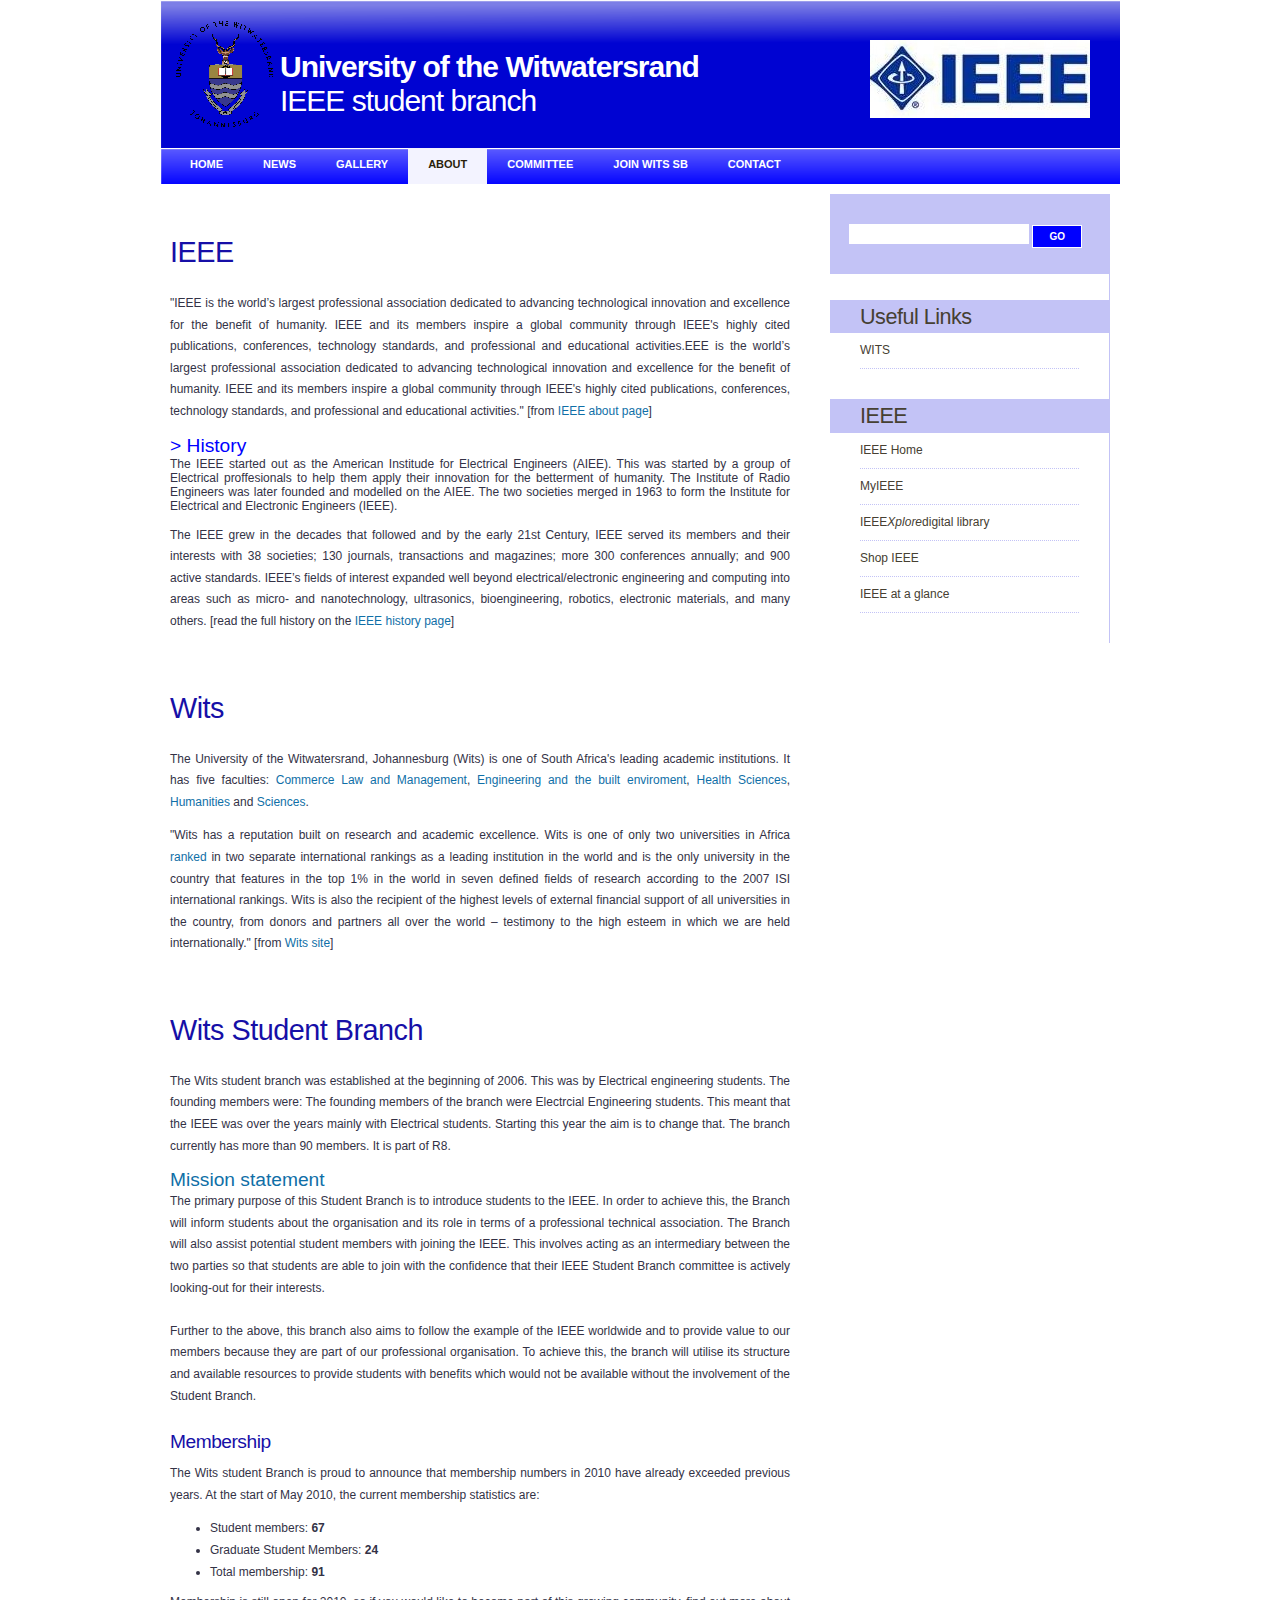
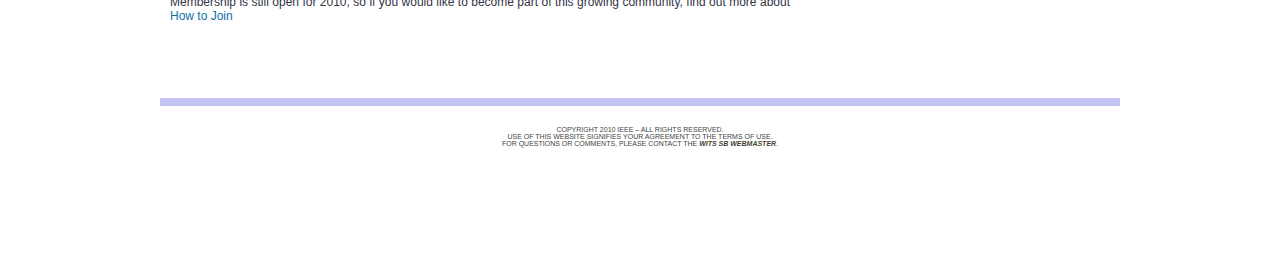
<file: about.html>
<!DOCTYPE html PUBLIC "-//W3C//DTD XHTML 1.0 Strict//EN" "http://www.w3.org/TR/xhtml1/DTD/xhtml1-strict.dtd">
<html xmlns="http://www.w3.org/1999/xhtml">

<head>
<meta name="keywords" content="" />
<meta name="description" content="" />
<meta http-equiv="content-type" content="text/html; charset=utf-8" /><title>IEEE Wits:about</title>

<link href="style.css" rel="stylesheet" type="text/css" media="screen" />
</head>

<body>
<div id="wrapper">
	<div id="header">
		<div id="logo">
			<h1><a href="#"><b>University of the Witwatersrand</b><br/>
			 IEEE student branch</a></h1>
		</div>
	  	<div id="ieee_logo"></div>
	</div>
	<!-- end #header -->
	
	<div id="menu">
		<ul>
			<li><a href="index.html">Home</a></li>
			<li><a href="http://ieeewits.blogspot.com">News</a></li>
			<li><a href="gallery.html">Gallery</a></li>
			<li class="current_page_item"><a href="about.html">About</a></li>
			<li><a href="committee.html">Committee</a></li>
			<li><a href="join.html">Join Wits SB</a></li>
			<li><a href="contact.html">Contact</a></li>
		</ul>
	</div>
	<!-- end #menu -->
	
	<div id="page">
	<div id="page-bgtop">
	<div id="page-bgbtm">
		<div id="content">
			
		 <div class="post">
				<h2 class="title"><a href="#">IEEE</a></h2>
				<div style="clear: both;">&nbsp;</div>
				<div class="entry">
					<p>
					"IEEE is the world’s largest professional association dedicated to advancing technological 
					innovation and excellence for the benefit of humanity. IEEE and its members inspire a global 
					community through IEEE's highly cited publications, conferences, technology standards, and 
					professional and educational activities.EEE is the world’s largest professional association 
					dedicated to advancing technological innovation and excellence for the benefit of humanity. 
					IEEE and its members inspire a global community through IEEE's highly cited publications, 
					conferences, technology standards, and professional and educational activities." 
					[from <a href="http://www.ieee.org/about/index.html">IEEE about page</a>]
					</p>
					<p>
					<h3> > History </h3>
					The IEEE started out as the American Institude for Electrical Engineers (AIEE). This was started 
					by a group of Electrical proffesionals to help them apply their innovation for the betterment of 
					humanity. The Institute of Radio Engineers was later founded and modelled on the AIEE. The two 
					societies merged in 1963 to form the Institute for Electrical and Electronic Engineers (IEEE). 
					</p>
					<p>
					The IEEE grew in the decades that followed and by the early 21st Century, IEEE served its members 
					and their interests with 38 societies; 130 journals, transactions and magazines; more 300 
					conferences annually; and 900 active standards. IEEE’s fields of interest expanded well beyond 
					electrical/electronic engineering and computing into areas such as micro- and nanotechnology, 
					ultrasonics, bioengineering, robotics, electronic materials, and many others. 
					[read the full history on the <a href="http://www.ieee.org/about/ieee_history.html">IEEE history page</a>] 
				</div>
			</div>	
			
			<div class="post">
				<h2 class="title"><a href="#">Wits</a></h2>
				<div style="clear: both;">&nbsp;</div>
				<div class="entry">
					<p>
					The University of the Witwatersrand, Johannesburg (Wits) is one of South Africa's leading academic 
					institutions. It has five faculties: 
					<a href="http://www.wits.ac.za/CLM/">Commerce Law and Management</a>, 
					<a href="http://web.wits.ac.za/Academic/EBE/EBEhome.htm">Engineering and the built enviroment</a>, 
					<a href="http://www.health.wits.ac.za/">Health Sciences</a>, 
					<a href="http://www.wits.ac.za/humanities">Humanities</a> and 
					<a href="http://www.science.wits.ac.za/">Sciences</a>. 
					</p>
					<p>
					"Wits has a reputation built on research and academic excellence. Wits is one of only two 
					universities in Africa <a href="http://www.topuniversities.com/university/685/university-of-the-witwatersrand">ranked</a> 
					in two separate international rankings as a leading institution 
					in the world and is the only university in the country that features in the top 1% in the world 
					in seven defined fields of research according to the 2007 ISI international rankings. Wits is 
					also the recipient of the highest levels of external financial support of all universities in 
					the country, from donors and partners all over the world – testimony to the high esteem in 
					which we are held internationally."
					[from  <a href="http://web.wits.ac.za/AboutWits/WitsToday/WitsFacts.htm">Wits site</a>]
					</p>
				</div>
			</div>

			<div class="post">
				<h2 class="title"><a href="#">Wits Student Branch</a></h2>
				<div style="clear: both;">&nbsp;</div>
				<div class="entry">
					<p>
					The Wits student branch was established at the beginning of 2006. This was by Electrical engineering
					students. The founding members were:
					
					The founding members of the branch were Electrcial Engineering students. This meant that the IEEE 
					was over the years
					mainly with Electrical students. Starting this year the aim is to change that.
					The branch currently has more than 90 members.
					It is part of R8.
					</p>
			  
					<h3><a href="#">Mission statement</a></h3>
				  <p>
					The primary purpose of this Student Branch is to introduce students to the IEEE. 
					In order to achieve this, the Branch will inform students about the organisation 
					and its role in terms of a professional technical association. The Branch will 
					also assist potential student members with joining the IEEE. This involves 
					acting as an intermediary between the two parties so that students are able to 
					join with the confidence that their IEEE Student Branch committee is actively 
					looking-out for their interests.
					</br>
					</br>
					Further to the above, this branch also aims to follow the example of the IEEE 
					worldwide and to provide value to our members because they are part of our 
					professional organisation. To achieve this, the branch will utilise its 
					structure and available resources to provide students with benefits which 
					would not be available without the involvement of the Student Branch.   
					</p>
				<h3 class="title"><a href="#">Membership</a></h3>
				<p>
					The Wits student Branch is proud to announce that membership 
					numbers in 2010 have already exceeded previous years. At the 
					start of May 2010, the current membership statistics are:
			<ul>
				<li><span class="moduleText">Student members: <b>67</b></span></li>
						<li><span class="moduleText">Graduate Student Members: <b>24</b></span></li>
						<li><span class="moduleText">Total membership: <b>91</b></span></li>
					</ul>
				
			Membership is still open for 2010, so if you would like to become part 
			of this growing community, find out more about <a href="join.html">How 
			to Join</a> 
					</p>
				</div>			
			</div> <!-- end Wits SB -->
						
		  <div style="clear: both;">&nbsp;</div>
		</div>
		<!-- end #content -->
		
		<div id="sidebar">
			<iframe	
				src="sidebar.html" 
				width="280px"
				height="500px"
				frameborder=0
				scrolling="no"> 
			</iframe>
		</div>
		<!-- end #sidebar -->
	
		<div style="clear: both;">&nbsp;</div>
	</div>
	</div>
	</div>
	<!-- end #page -->
</div>

<div id="footer">
		 <iframe	
				src="footer.html" 
				width="960px"
				height="149px"
				frameborder=0
				scrolling="no"> 
			</iframe>
</div>
<!-- end #footer -->

</body></html>
</file>
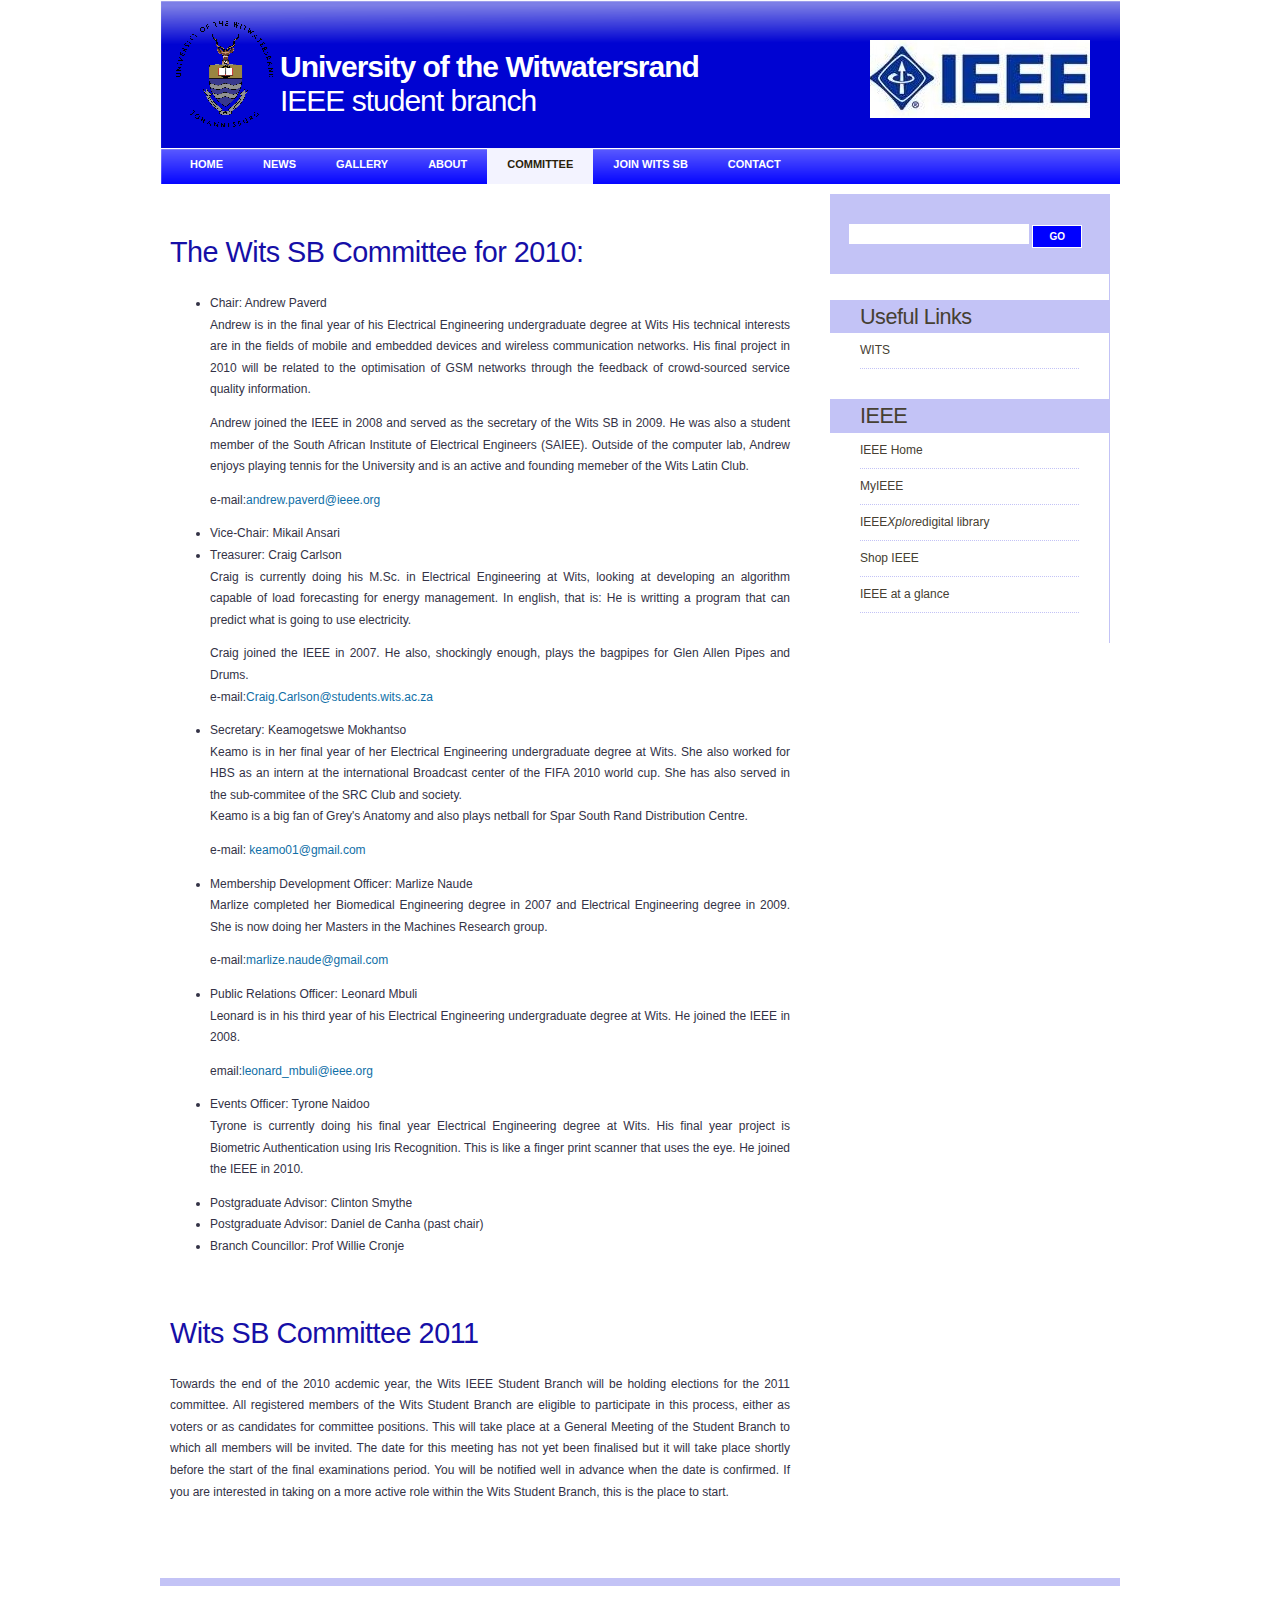
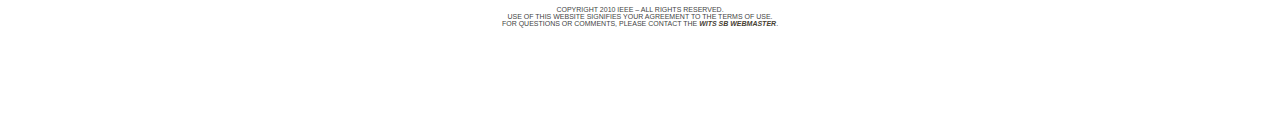
<file: committee.html>
<!DOCTYPE html PUBLIC "-//W3C//DTD XHTML 1.0 Strict//EN" "http://www.w3.org/TR/xhtml1/DTD/xhtml1-strict.dtd">
<html xmlns="http://www.w3.org/1999/xhtml">
<!--
Design by Free CSS Templates
http://www.freecsstemplates.org
Released for free under a Creative Commons Attribution 2.5 License
-->

<head>
	<meta name="keywords" content="" />
	<meta name="description" content="" />
	<meta http-equiv="content-type" content="text/html; charset=utf-8" />
	<title>IEEE Wits:committee</title>
	<link href="style.css" rel="stylesheet" type="text/css" media="screen" />
</head>

<body>
<div id="wrapper">

	<div id="header">
		<div id="logo">
			<h1><a href="#"><b>University of the Witwatersrand</b><br/>
			 IEEE student branch</a></h1>
		</div>
	  	<div id="ieee_logo"></div>
	</div>
	<!-- end #header -->
	
	<div id="menu">
		<ul>
			<li><a href="index.html">Home</a></li>
			<li><a href="http://ieeewits.blogspot.com">News</a></li>
			<li><a href="gallery.html">Gallery</a></li>
			<li><a href="about.html">About</a></li>
			<li class="current_page_item"><a href="committee.html">Committee</a></li>
			<li><a href="join.html">Join Wits SB</a></li>
			<li><a href="contact.html">Contact</a></li>
		</ul>
	</div>
	<!-- end #menu -->
	
	<div id="page">
		<div id="content">	
		
		<div class="post">
			<h2 class="title"><a href="#">The Wits SB Committee for 2010:</a></h2>
			<div style="clear: both;">&nbsp;</div>
			<div class="entry">
				<ul>
					<li>Chair: Andrew Paverd</li>
					<p>
					Andrew is in the final year of his Electrical Engineering undergraduate degree at Wits
					His technical interests are in the fields of mobile and embedded devices and wireless
					communication networks. His final project in 2010 will be related to the optimisation of
					GSM networks through the feedback of crowd-sourced service quality information. 
					</p>
					<p>
					Andrew joined the IEEE in 2008 and served as the secretary of the Wits SB in 2009. 
					He was also a student member of the South African Institute of Electrical Engineers 
					(SAIEE). Outside of the computer lab, Andrew enjoys playing tennis for the University 
					and is an active and founding memeber of the Wits Latin Club.
					</p>
					<p>e-mail:<a href="mailto:andrew.paverd@ieee.org">andrew.paverd@ieee.org</a></p>					
					
					<li>Vice-Chair: Mikail Ansari</li>
					
					<li>Treasurer: Craig Carlson</li>
					<p>
					Craig is currently doing his M.Sc. in Electrical Engineering at Wits, looking at 
					developing an algorithm capable of load forecasting for energy management. In english, 
					that is: He is writting	a program that can predict what is going to use electricity. 
					</p>
					Craig joined the IEEE in 2007. He also, shockingly enough, plays the bagpipes for 
					Glen Allen Pipes and Drums.
					<p>e-mail:<a href="mailto:Craig.Carlson@students.wits.ac.za">Craig.Carlson@students.wits.ac.za</a></p>

					<li>Secretary: Keamogetswe Mokhantso</li>
					<p>
					Keamo is in her final year of her Electrical Engineering undergraduate degree at Wits. She
					also worked for HBS as an intern at the international Broadcast center of the FIFA 2010 
					world cup. She has also served in the sub-commitee of the SRC Club and society. </br>
					Keamo is a big fan of Grey's Anatomy and also plays netball for Spar South Rand Distribution
					Centre.
					</p>
					<p>e-mail: <a href="mailto:keamo01@gmail.com">keamo01@gmail.com</a></p>					
					
					<li>Membership Development Officer: Marlize Naude</li>
					<p>
					Marlize completed her Biomedical Engineering degree in 2007 and Electrical Engineering degree
					in 2009. She is now doing her Masters in the Machines Research group. 
					</p>
					<p>e-mail:<a href="mailto:marlize.naude@gmail.com">marlize.naude@gmail.com</a></p>
										
					<li>Public Relations Officer: Leonard Mbuli</li>
					<p>Leonard is in his third year of his Electrical Engineering undergraduate degree at Wits. He 
					joined the IEEE in 2008. 
					<p>email:<a href="mailto:leonard_mbuli@ieee.org">leonard_mbuli@ieee.org</a></p>
					
					<li>Events Officer: Tyrone Naidoo</li>
					<p>
					Tyrone is currently doing his final year Electrical Engineering degree at Wits. His final year project is
					Biometric Authentication using Iris Recognition. This is like a finger print scanner that uses the eye. 					
					He joined the IEEE in 2010.
					</p>					

					<li>Postgraduate Advisor: Clinton Smythe</li>		
					 
					<li>Postgraduate Advisor: Daniel de Canha (past chair)</li>
					
					<li>Branch Councillor: Prof Willie Cronje</li>					
				</ul>									
			</div>
		</div>	
			
		<div class="post">
			<h2 class="title"><a href="#">Wits SB Committee 2011</a></h2>
			<div style="clear: both;">&nbsp;</div>
			<div class="entry">
				<p>
				Towards the end of the 2010 acdemic year, the Wits IEEE Student Branch will be holding 
				elections for the 2011 committee. All registered members of the Wits Student Branch are 
				eligible to participate in this process, either as voters or as candidates for committee 
				positions. This will take place at a General Meeting of the Student Branch to which all 
				members will be invited. The date for this meeting has not yet been finalised but it will 
				take place shortly before the start of the final examinations period. You will be notified 
				well in advance when the date is confirmed. If you are interested in taking on a more 
				active role within the Wits Student Branch, this is the place to start. 
				</p>																		
			</div>
		</div>
		
	  	<div style="clear: both;">&nbsp;</div>
	</div>
	<!-- end #content -->
		
		<div id="sidebar">
			<iframe	
				src="sidebar.html" 
				width="280px"
				height="500px"
				frameborder=0
				scrolling="no"> 
			</iframe>
		</div>
		<!-- end #sidebar -->

		<div style="clear: both;">&nbsp;</div>
	</div>
	</div>
	</div><!-- end #page -->
</div>

<div id="footer">
		 <iframe	
				src="footer.html" 
				width="960px"
				height="149px"
				frameborder=0
				scrolling="no"> 
			</iframe>
</div>
<!-- end #footer -->

</body>
</html>
</file>
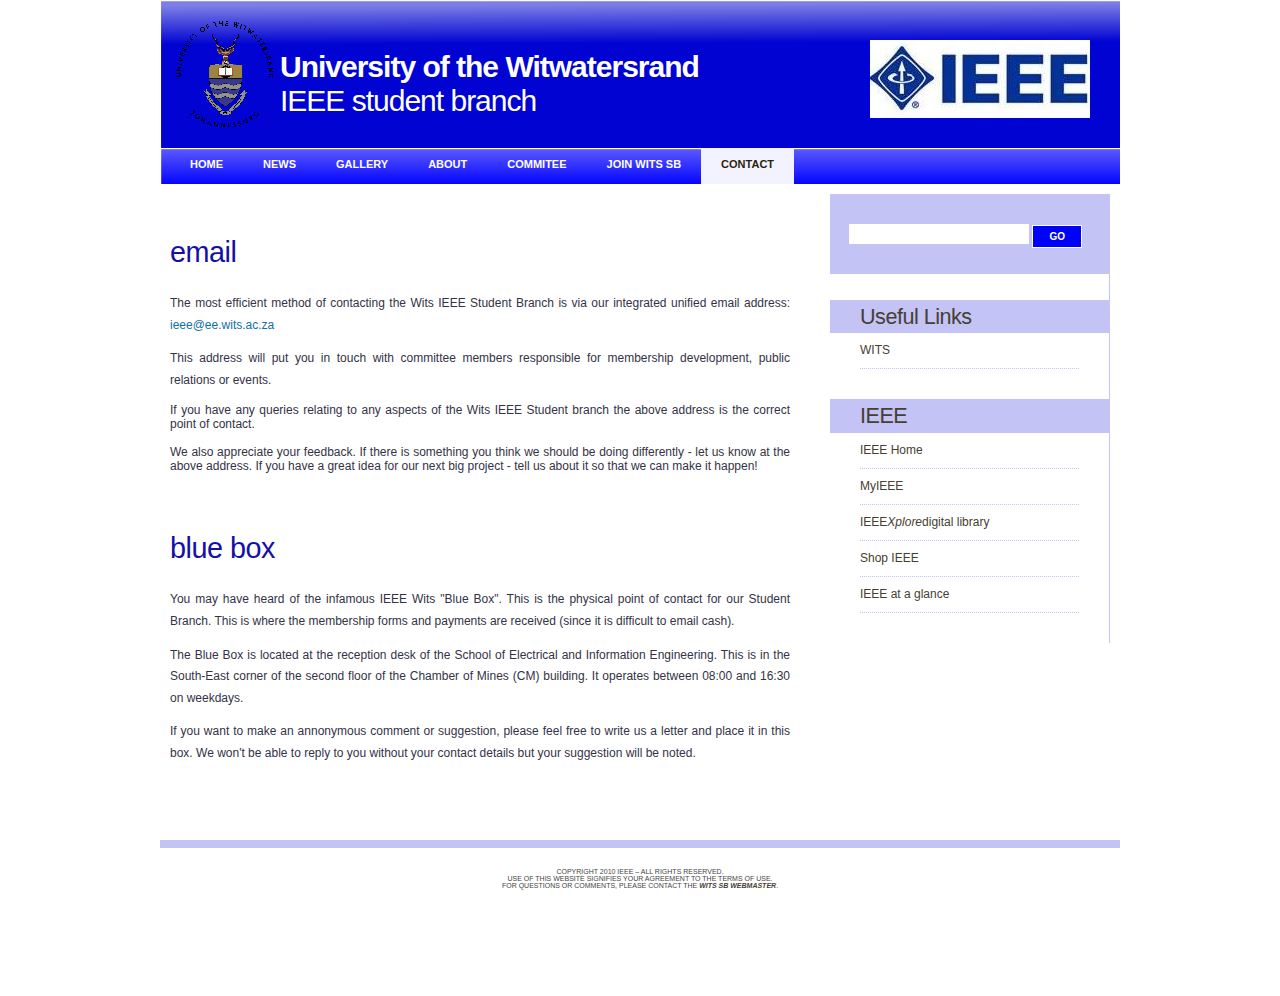
<file: contact.html>
<!DOCTYPE html PUBLIC "-//W3C//DTD XHTML 1.0 Strict//EN" "http://www.w3.org/TR/xhtml1/DTD/xhtml1-strict.dtd">
<html xmlns="http://www.w3.org/1999/xhtml">
<!--
Design by Free CSS Templates
http://www.freecsstemplates.org
Released for free under a Creative Commons Attribution 2.5 License
-->

<head>
<meta name="keywords" content="" />
<meta name="description" content="" />
<meta http-equiv="content-type" content="text/html; charset=utf-8" /><title>IEEE Wits:contact</title>

<link href="style.css" rel="stylesheet" type="text/css" media="screen" />
</head>

<body>
<div id="wrapper">
	<div id="header">
		<div id="logo">
			<h1><a href="#"><b>University of the Witwatersrand</b><br/>
			 IEEE student branch</a></h1>
		</div>
	  	<div id="ieee_logo"></div>
	</div>
	<!-- end #header -->
	
	<div id="menu">
		<ul>
			<li><a href="index.html">Home</a></li>
			<li><a href="http://ieeewits.blogspot.com">News</a></li>
			<li><a href="gallery.html">Gallery</a></li>
			<li><a href="about.html">About</a></li>
			<li><a href="committee.html">Commitee</a></li>
			<li><a href="join.html">Join Wits SB</a></li>
			<li class="current_page_item"><a href="contact.html">Contact</a></li>
		</ul>
	</div>
	<!-- end #menu -->
	
	<div id="page">
	<div id="page-bgtop">
	<div id="page-bgbtm">
		<div id="content">
			
		 <div class="post">
				<h2 class="title"><a href="#">email</a></h2>
				<div style="clear: both;">&nbsp;</div>
				<div class="entry">
				  <p>
					The most efficient method of contacting the Wits IEEE Student Branch is 
					via our integrated unified email address: 
					<a href="mailto:ieee@ee.wits.ac.za">ieee@ee.wits.ac.za</a>
				  </p>
                  <p>This address will put you in touch with committee members responsible for
                    membership development, public relations or events.
                  </p>
                    
                    If you have any queries relating to any aspects of the Wits IEEE Student branch
                    the above address is the correct point of contact.
                    </br>
                    </br>
                    We also appreciate your feedback. If there is something you think we should
                    be doing differently - let us know at the above address. If you have a great idea
                    for our next big project - tell us about it so that we can make it happen!
    			  </p>
				</div>
			</div>	

		 <div class="post">
				<h2 class="title"><a href="#">blue box</a></h2>
				<div style="clear: both;">&nbsp;</div>
				<div class="entry">
				  <p>
					You may have heard of the infamous IEEE Wits "Blue Box". This is the physical 
					point of contact for our Student Branch. This is where the membership forms 
					and payments are received (since it is difficult to email cash).</p>

					<p>The Blue Box is located at the reception desk of the School of Electrical and 
					Information Engineering. This is in the South-East corner of the second floor 
					of the Chamber of Mines (CM) building. It operates between 08:00 and 16:30 on 
					weekdays.</p>

					<p>If you want to make an annonymous comment or suggestion, please feel free to 
					write us a letter and place it in this box. We won't be able to reply to you without 
					your contact details but your suggestion will be noted. 			  
				    </p>
				</div>
			</div>	
					
		  <div style="clear: both;">&nbsp;</div>
		</div>
		<!-- end #content -->
		
			<div id="sidebar">
			<iframe	
				src="sidebar.html" 
				width="280px"
				height="500px"
				frameborder=0
				scrolling="no"> 
			</iframe>
		</div>
		<!-- end #sidebar -->

		<div style="clear: both;">&nbsp;</div>
	</div>
	</div>
	</div>
	<!-- end #page -->

<div id="footer">
		 <iframe	
				src="footer.html" 
				width="960px"
				height="149px"
				frameborder=0
				scrolling="no"> 
			</iframe>
</div>
<!-- end #footer -->

</body></html>
</file>
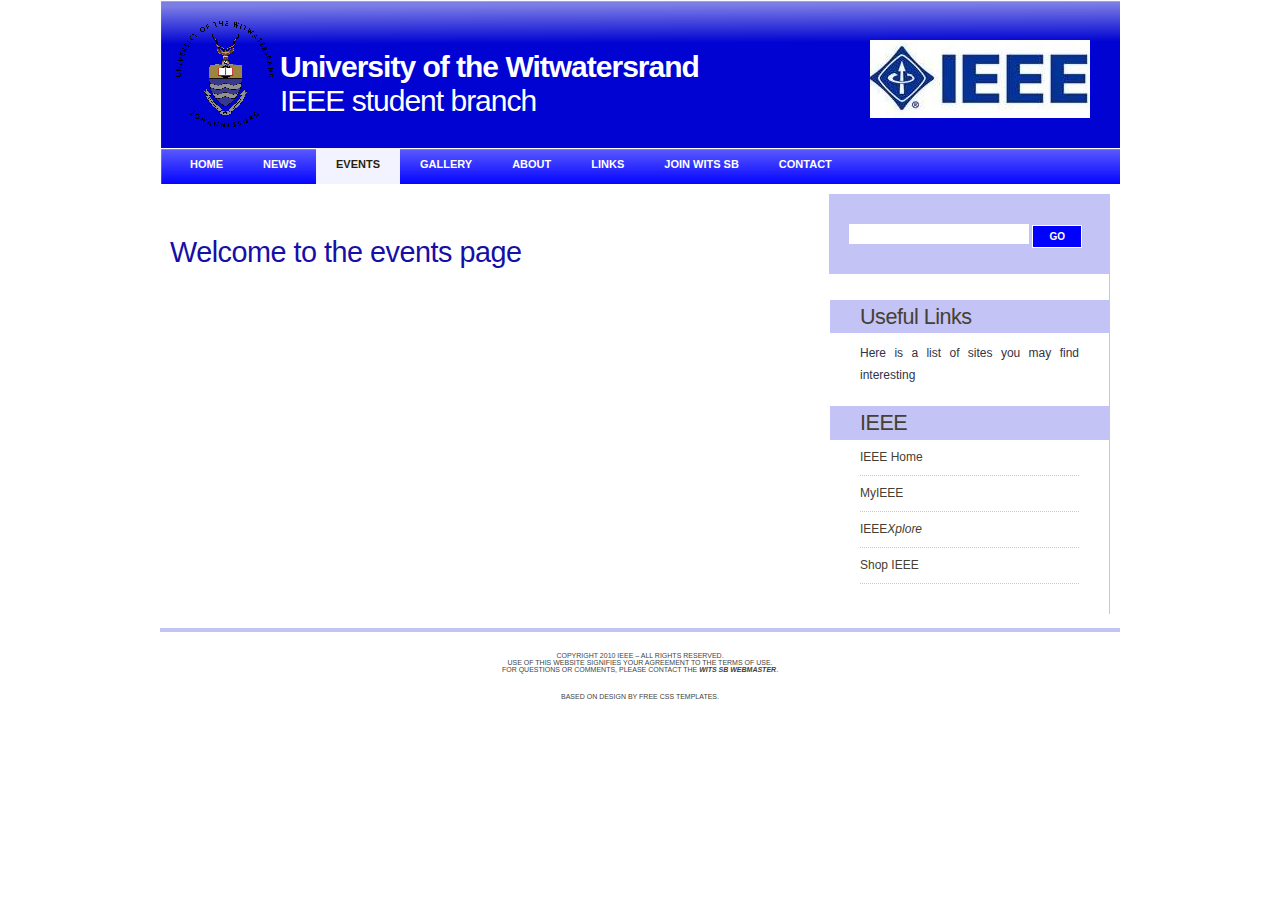
<file: events.html>
<!DOCTYPE html PUBLIC "-//W3C//DTD XHTML 1.0 Strict//EN" "http://www.w3.org/TR/xhtml1/DTD/xhtml1-strict.dtd">
<html xmlns="http://www.w3.org/1999/xhtml">
<!--
Design by Free CSS Templates
http://www.freecsstemplates.org
Released for free under a Creative Commons Attribution 2.5 License
-->

<head>
<meta name="keywords" content="" />
<meta name="description" content="" />
<meta http-equiv="content-type" content="text/html; charset=utf-8" /><title>IEEE Wits:news and events</title>

<link href="style.css" rel="stylesheet" type="text/css" media="screen" />
</head>

<body>
<div id="wrapper">
	<div id="header">
		<div id="logo">
			<h1><a href="#"><b>University of the Witwatersrand</b><br/>
			 IEEE student branch</a></h1>
		</div>
	  	<div id="ieee_logo"></div>
	</div>
	<!-- end #header -->
	
	<div id="menu">
		<ul>
			<li><a href="index.html">Home</a></li>
			<li><a href="news.html">News</a></li>
			<li class="current_page_item"><a href="events.html">Events</a></li>
			<li><a href="gallery.html">Gallery</a></li>
			<li><a href="about.html">About</a></li>
			<li><a href="links.html">Links</a></li>
			<li><a href="join.html">Join Wits SB</a></li>
			<li><a href="contact.html">Contact</a></li>
		</ul>
	</div>
	<!-- end #menu -->
	
	<div id="page">
	<div id="page-bgtop">
	<div id="page-bgbtm">
		<div id="content">
			
		 <div class="post">
				<h2 class="title"><a href="#">Welcome to the events page</a></h2>
				<div style="clear: both;">&nbsp;</div>
				<div class="entry">
					<p>
                 
                   </p>
				</div>
			</div>
				
		  <div style="clear: both;">&nbsp;</div>
		</div>
		<!-- end #content -->
		
		<div id="sidebar">
			<ul>
				<li>
					<div id="search">
					  <form method="get" action="#">
						<div>	
						    <!-- needs work I don't think it will work -->	
	                    	<input name="s" id="search-text" value="" type="text" />
   	                        <input id="search-submit" value="GO" type="submit" />						
						</div>
					  </form>
					</div>
					<div style="clear: both;">&nbsp;</div>
				</li>
				<li>
					<h2>Useful Links</h2>
					<p> Here is a list of sites you may find interesting</p>
				</li>
				<li>
					<h2>IEEE</h2>
					<ul>
						<li><a href="#">IEEE Home</a></li>	
						<li><a href="#">MyIEEE</a></li>					
						<li><a href="#">IEEE<i>Xplore</i></a></li>
						<li><a href="#">Shop IEEE</a></li>					
					</ul>
				</li>
			</ul>
		</div>
		<!-- end #sidebar -->
		<div style="clear: both;">&nbsp;</div>
	</div>
	</div>
	</div>
	<!-- end #page -->
</div>
	<div id="footer">
	<p>
		Copyright 2010 IEEE &#8211; All Rights Reserved.<br>
		Use of this website signifies your agreement to the Terms of Use.<br>
    	For questions or comments, please contact the 
    	<a href="mailto:ieee@ee.wits.ac.za"><b><i>Wits SB Webmaster</i></b></a>.
    </p>
		<p>Based on design by <a href="http://www.freecsstemplates.org/">Free CSS Templates</a>.</p>
	</div>
	<!-- end #footer -->
</body></html>
</file>
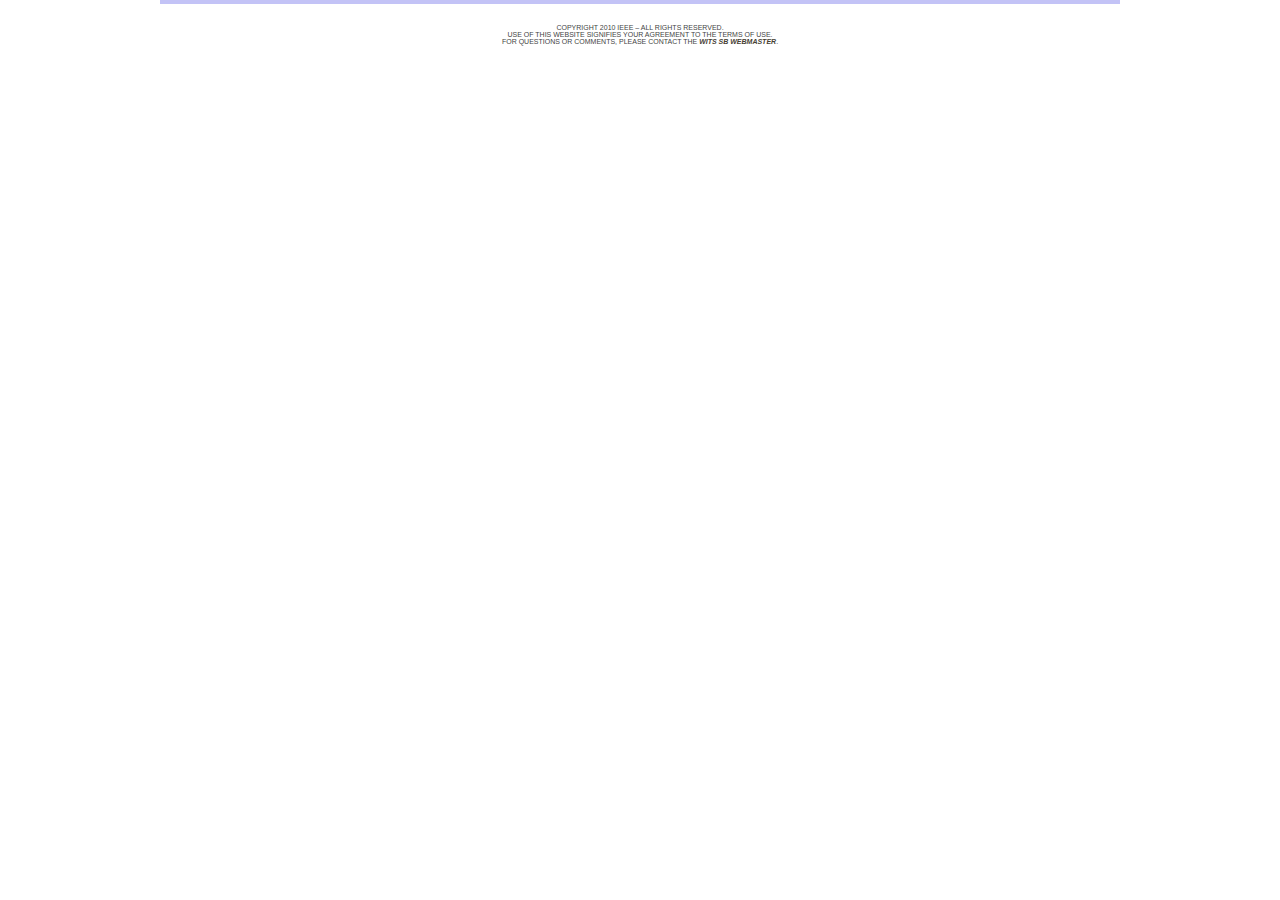
<file: footer.html>
<!DOCTYPE html PUBLIC "-//W3C//DTD XHTML 1.0 Strict//EN" "http://www.w3.org/TR/xhtml1/DTD/xhtml1-strict.dtd">
<html xmlns="http://www.w3.org/1999/xhtml">


<head>
	<meta name="keywords" content="" />
	<meta name="description" content="" />
	<meta http-equiv="content-type" content="text/html; charset=utf-8" />
	<title>IEEE Wits:Home</title>
	<script language="JavaScript" src="http://ewh.ieee.org/templates/custom.js" type="text/javascript"></script>
	<script language="JavaScript" src="http://ewh.ieee.org/templates/ieeestyles.js" type="text/javascript"></script>
	<link href="style.css" rel="stylesheet" type="text/css" media="screen" />
</head>

<body>

<div id="footer">
	<p>
		Copyright 2010 IEEE &#8211; All Rights Reserved.<br>
		Use of this website signifies your agreement to the Terms of Use.<br>
		For questions or comments, please contact the 
	<a href="mailto:ieee@ee.wits.ac.za"><b><i>Wits SB Webmaster</i></b></a>.
	</p>
</div>
<!-- end #footer -->

</body>
</html>
</file>
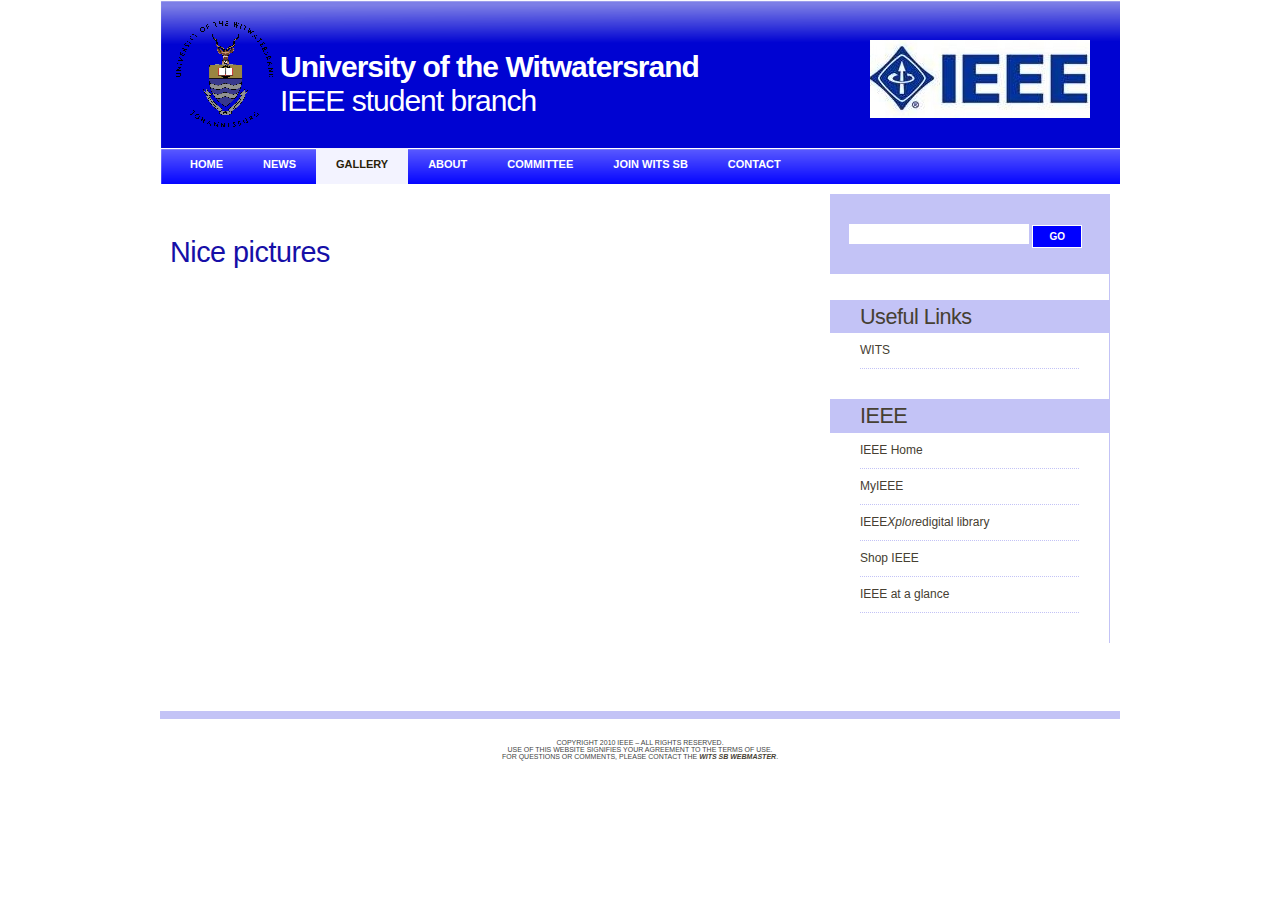
<file: gallery.html>
<!DOCTYPE html PUBLIC "-//W3C//DTD XHTML 1.0 Strict//EN" "http://www.w3.org/TR/xhtml1/DTD/xhtml1-strict.dtd">
<html xmlns="http://www.w3.org/1999/xhtml">
<!--
Design by Free CSS Templates
http://www.freecsstemplates.org
Released for free under a Creative Commons Attribution 2.5 License
-->

<head>
<meta name="keywords" content="" />
<meta name="description" content="" />
<meta http-equiv="content-type" content="text/html; charset=utf-8" /><title>IEEE Wits:gallery</title>

<link href="style.css" rel="stylesheet" type="text/css" media="screen" />
</head>

<body>
<div id="wrapper">
	<div id="header">
		<div id="logo">
			<h1><a href="#"><b>University of the Witwatersrand</b><br/>
			 IEEE student branch</a></h1>
		</div>
	  	<div id="ieee_logo"></div>
	</div>
	<!-- end #header -->
	
	<div id="menu">
		<ul>
			<li><a href="index.html">Home</a></li>	
			<li><a href="http://ieeewits.blogspot.com">News</a></li>
			<li class="current_page_item"><a href="gallery.html">Gallery</a></li>
			<li><a href="about.html">About</a></li>
			<li><a href="committee.html">Committee</a></li>
			<li><a href="join.html">Join Wits SB</a></li>
			<li><a href="contact.html">Contact</a></li>
		</ul>
	</div>
	<!-- end #menu -->
	
	<div id="page">
	<div id="page-bgtop">
	<div id="page-bgbtm">
		<div id="content">
			
		 <div class="post">
				<h2 class="title"><a href="#">Nice pictures</a></h2>
				<div style="clear: both;">&nbsp;</div>
				<div class="entry">
					<p>
                   </p>
				</div>
			</div>
				
		  <div style="clear: both;">&nbsp;</div>
		</div>
		<!-- end #content -->
		
		<div id="sidebar">
			<iframe	
				src="sidebar.html" 
				width="280px"
				height="500px"
				frameborder=0
				scrolling="no"> 
			</iframe>
		</div>
		<!-- end #sidebar -->

		<div style="clear: both;">&nbsp;</div>
	</div>
	</div>
	</div>
	<!-- end #page -->
</div>

<div id="footer">
		 <iframe	
				src="footer.html" 
				width="960px"
				height="149px"
				frameborder=0
				scrolling="no"> 
			</iframe>
</div>
<!-- end #footer -->

</body></html>
</file>
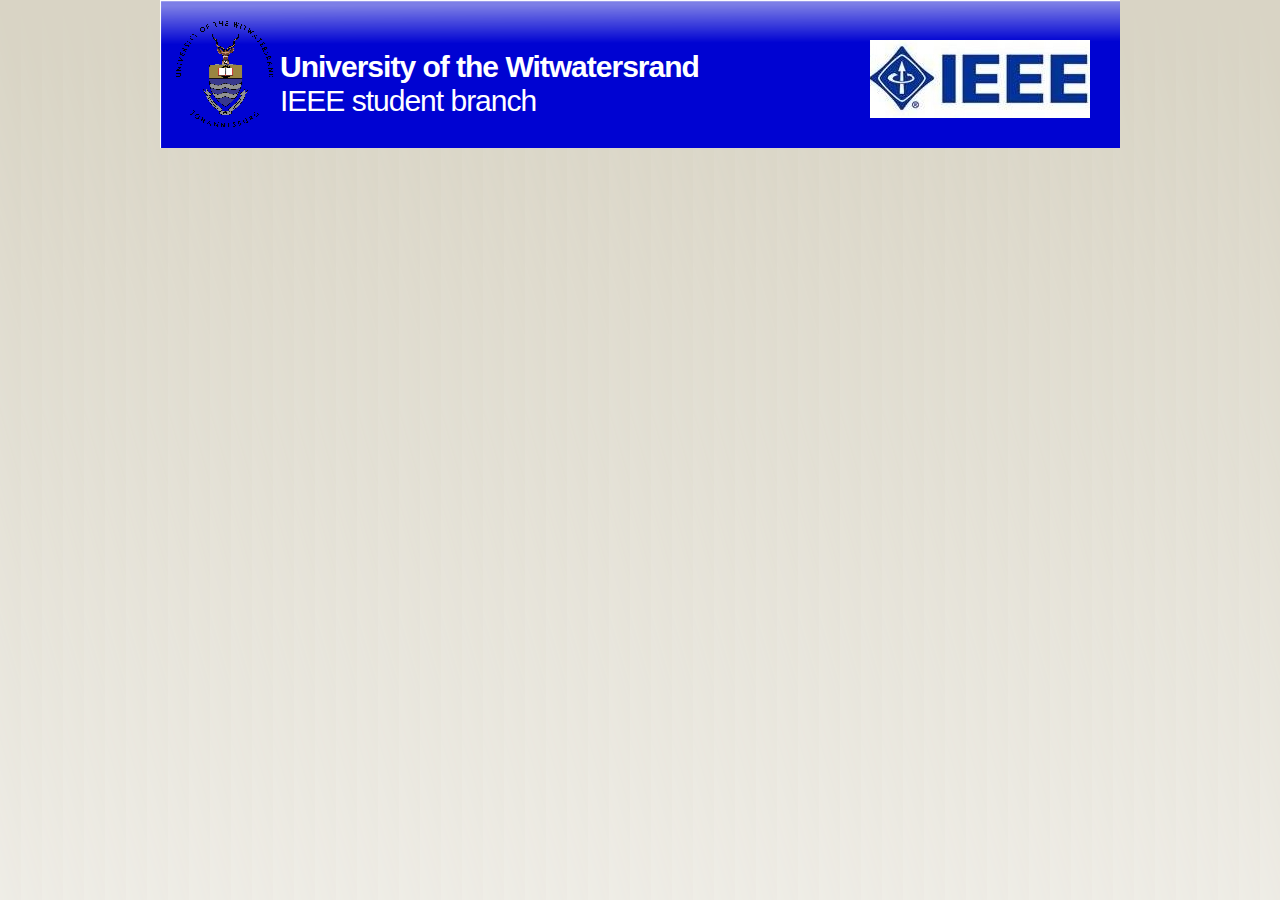
<file: header.html>
<!DOCTYPE html PUBLIC "-//W3C//DTD XHTML 1.0 Strict//EN" "http://www.w3.org/TR/xhtml1/DTD/xhtml1-strict.dtd">
<html xmlns="http://www.w3.org/1999/xhtml">


<head>
	<meta name="keywords" content="" />
	<meta name="description" content="" />
	<meta http-equiv="content-type" content="text/html; charset=utf-8" />
	<title>IEEE Wits:Home</title>
	<script language="JavaScript" src="http://ewh.ieee.org/templates/custom.js" type="text/javascript"></script>
	<script language="JavaScript" src="http://ewh.ieee.org/templates/ieeestyles.js" type="text/javascript"></script>
	<link href="index_style.css" rel="stylesheet" type="text/css" media="screen" />
</head>

<body>
	<div id="wrapper">
		
		<div id="header">
			<div id="logo">
				<h1><a href="#"><b>University of the Witwatersrand</b><br/>
				 IEEE student branch</a></h1>
			</div>
	  	<div id="ieee_logo"></div>
	</div>
	<!-- end #header -->
	
	</div>
</body>
</html>
</file>
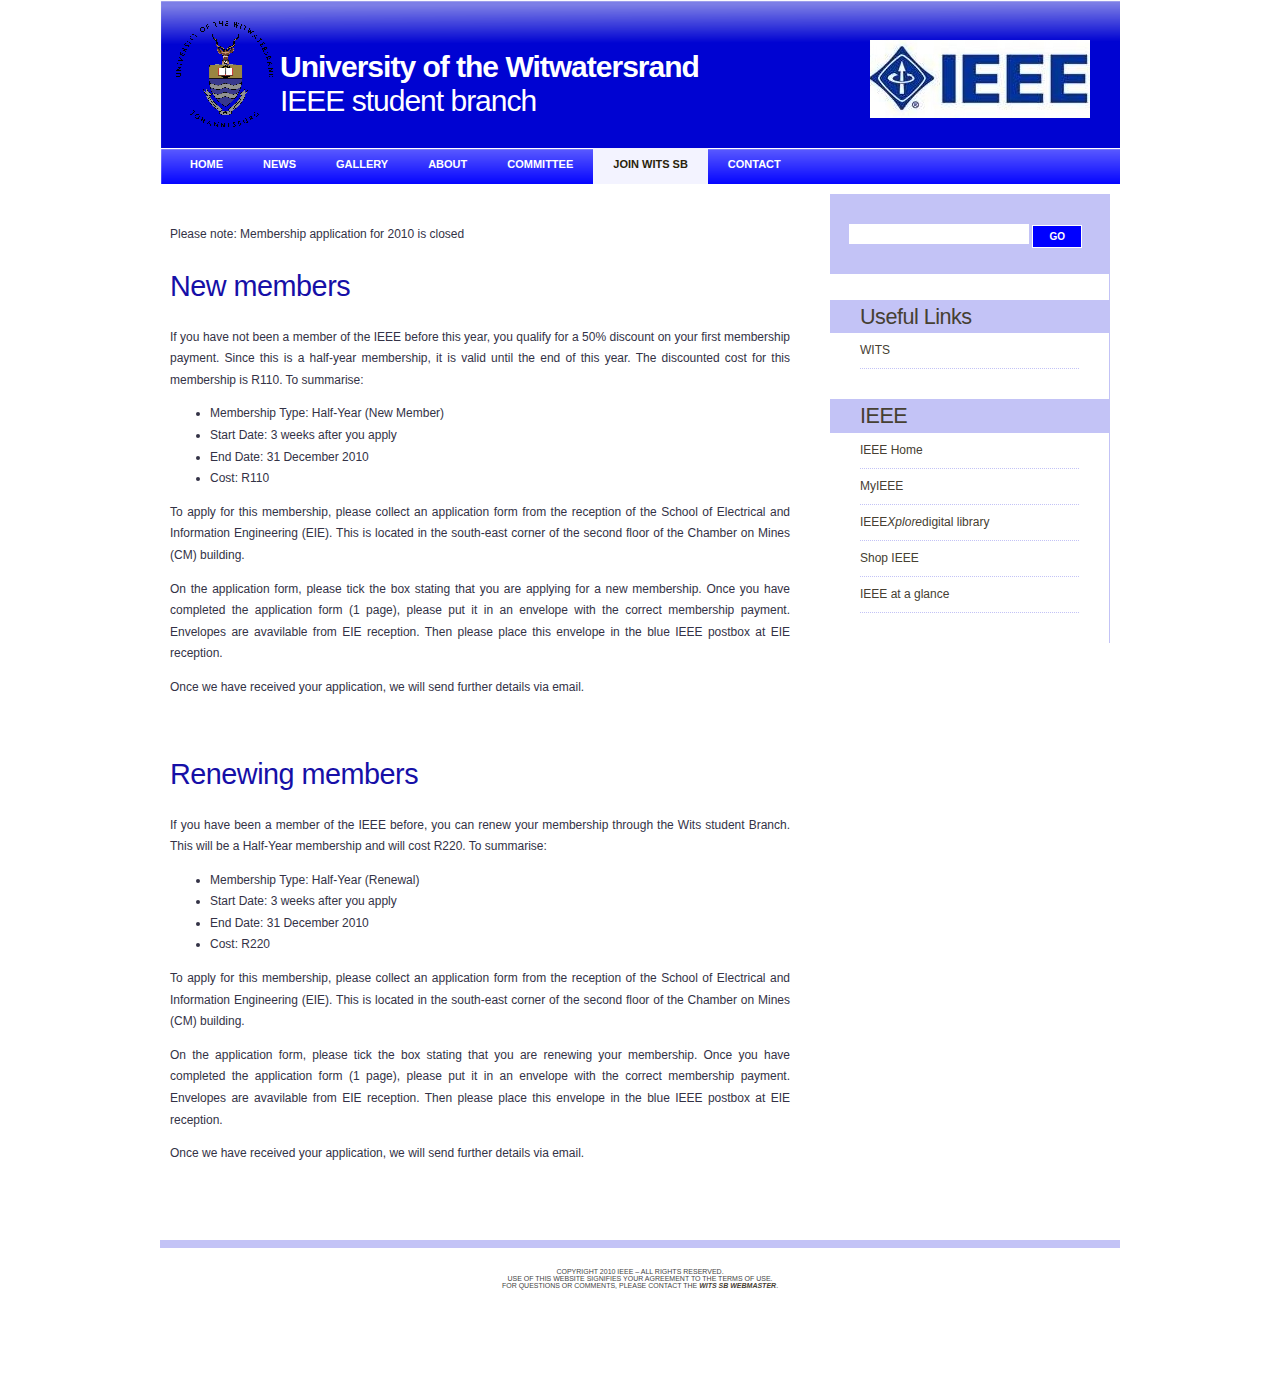
<file: join.html>
<!DOCTYPE html PUBLIC "-//W3C//DTD XHTML 1.0 Strict//EN" "http://www.w3.org/TR/xhtml1/DTD/xhtml1-strict.dtd">
<html xmlns="http://www.w3.org/1999/xhtml">

<head>
<meta name="keywords" content="" />
<meta name="description" content="" />
<meta http-equiv="content-type" content="text/html; charset=utf-8" /><title>IEEE Wits:join</title>

<link href="style.css" rel="stylesheet" type="text/css" media="screen" />
</head>

<body>
<div id="wrapper">
	<div id="header">
		<div id="logo">
			<h1><a href="#"><b>University of the Witwatersrand</b><br/>
			 IEEE student branch</a></h1>
		</div>
	  	<div id="ieee_logo"></div>
	</div>
	<!-- end #header -->
	
	<div id="menu">
		<ul>
			<li><a href="index.html">Home</a></li>
			<li><a href="http://ieeewits.blogspot.com">News</a></li>
			<li><a href="gallery.html">Gallery</a></li>
			<li><a href="about.html">About</a></li>
			<li><a href="committee.html">Committee</a></li>
			<li class="current_page_item"><a href="join.html">Join Wits SB</a></li>
			<li><a href="contact.html">Contact</a></li>
		</ul>
	</div>
	<!-- end #menu -->
	
	<div id="page">
	<div id="page-bgtop">
	<div id="page-bgbtm">
		<div id="content">
		<p>Please note: Membership application for 2010 is closed </p>
					
			<div class="post">
				<h2 class="title"><a href="#">New members</a></h2>
				<div style="clear: both;">&nbsp;</div>
				<div class="entry">
					<p>If you have not been a member of the IEEE before this year, 
					you qualify for a 50% discount on your first membership payment. 
					Since this is a half-year membership, it is valid until the end of 
					this year. The discounted cost for this membership is R110. To summarise: 
                   </p>
                   
                   <ul> 
                     <li>Membership Type: Half-Year (New Member)</li>
                     <li>Start Date: 3 weeks after you apply</li>
                     <li>End Date: 31 December 2010</li>
                     <li>Cost: R110</li>
                   </ul>
                   
                   <p>To apply for this membership, please collect an application form from the 
                   reception of the School of Electrical and Information Engineering (EIE). 
                   This is located in the south-east corner of the second floor of the Chamber 
                   on Mines (CM) building.</p>
                   
                   <p>On the application form, please tick the box stating that you are applying 
                   for a new membership. Once you have completed the application form (1 page), 
                   please put it in an envelope with the correct membership payment. Envelopes 
                   are avavilable from EIE reception. Then please place this envelope in the blue 
                   IEEE postbox at EIE reception. </p>
                   
				   <p>Once we have received your application, we will send further details via 
				   email.</p>                    
				</div>
			</div>	
						
		 <div class="post">
				<h2 class="title"><a href="#">Renewing members</a></h2>
				<div style="clear: both;">&nbsp;</div>
				<div class="entry">
					<p>
					If you have been a member of the IEEE before, you can renew your membership 
					through the Wits student Branch. This will be a Half-Year membership and 
					will cost R220. To summarise: </p>
                   <ul> 
                     <li>Membership Type: Half-Year (Renewal)</li>
                     <li>Start Date: 3 weeks after you apply</li>
                     <li>End Date: 31 December 2010</li>
                     <li>Cost: R220</li>
                   </ul>
                   <p>To apply for this membership, please collect an application form from the 
                   reception of the School of Electrical and Information Engineering (EIE). 
                   This is located in the south-east corner of the second floor of the Chamber 
                   on Mines (CM) building. </p>
                   <p>On the application form, please tick the box stating that you are renewing 
                   your membership. Once you have completed the application form (1 page), please 
                   put it in an envelope with the correct membership payment. Envelopes are 
                   avavilable from EIE reception. Then please place this envelope in the blue 
                   IEEE postbox at EIE reception. </p>
                   <p>Once we have received your application, we will send further details via 
                   email.</p>                 
				</div>
			</div>							
						
		  <div style="clear: both;">&nbsp;</div>
		</div>
		<!-- end #content -->
		
		<div id="sidebar">
			<iframe	
				src="sidebar.html" 
				width="280px"
				height="500px"
				frameborder=0
				scrolling="no"> 
			</iframe>
		</div>
		<!-- end #sidebar -->

		<div style="clear: both;">&nbsp;</div>
	</div>
	</div>
	</div>
	<!-- end #page -->
</div>

<div id="footer">
		 <iframe	
				src="footer.html" 
				width="960px"
				height="149px"
				frameborder=0
				scrolling="no"> 
			</iframe>
</div>
<!-- end #footer -->

</body></html>
</file>
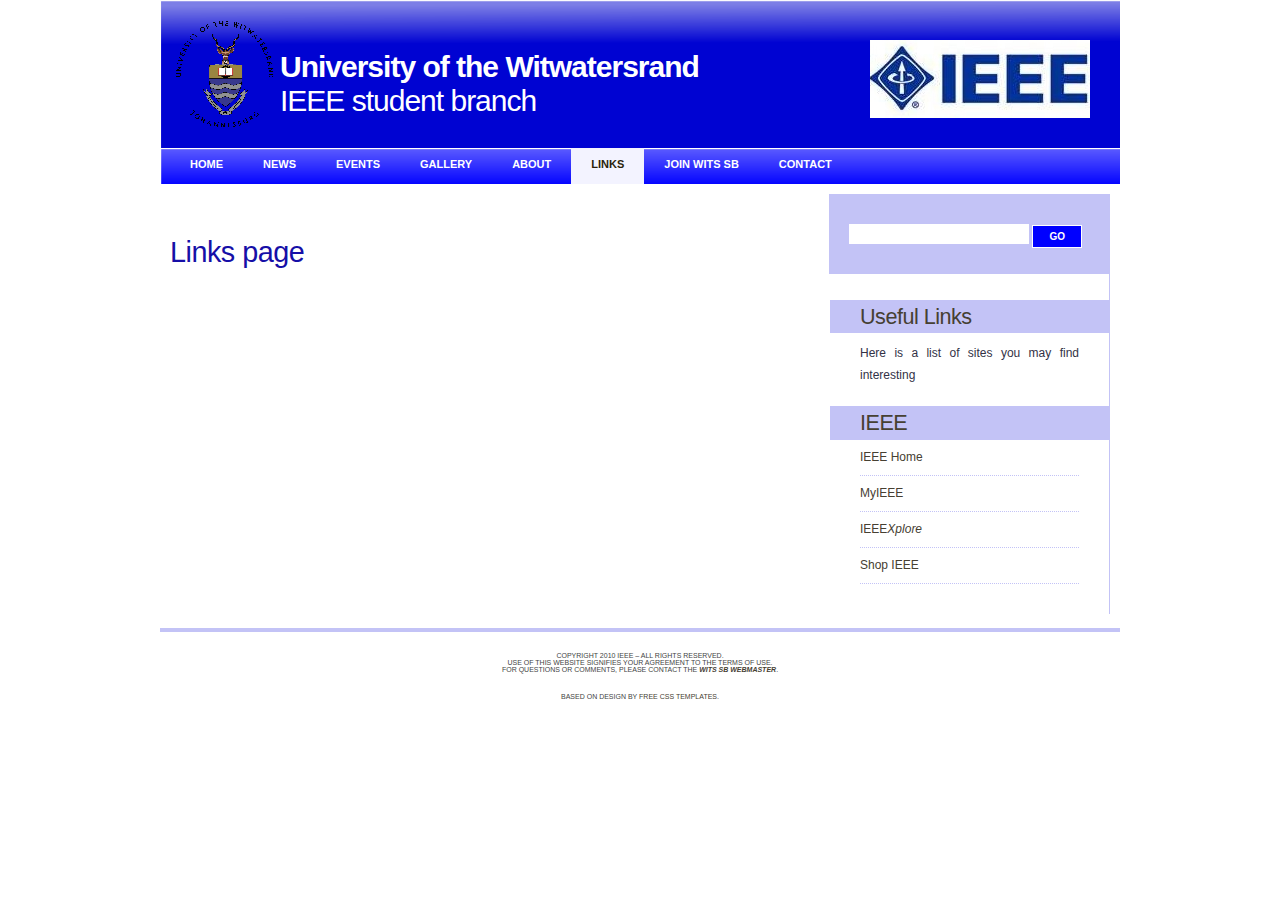
<file: links.html>
<!DOCTYPE html PUBLIC "-//W3C//DTD XHTML 1.0 Strict//EN" "http://www.w3.org/TR/xhtml1/DTD/xhtml1-strict.dtd">
<html xmlns="http://www.w3.org/1999/xhtml">
<!--
Design by Free CSS Templates
http://www.freecsstemplates.org
Released for free under a Creative Commons Attribution 2.5 License
-->

<head>
<meta name="keywords" content="" />
<meta name="description" content="" />
<meta http-equiv="content-type" content="text/html; charset=utf-8" /><title>IEEE Wits:Links</title>

<link href="style.css" rel="stylesheet" type="text/css" media="screen" />
</head>

<body>
<div id="wrapper">
	<div id="header">
		<div id="logo">
			<h1><a href="#"><b>University of the Witwatersrand</b><br/>
			 IEEE student branch</a></h1>
		</div>
	  	<div id="ieee_logo"></div>
	</div>
	<!-- end #header -->
	
	<div id="menu">
		<ul>
			<li><a href="index.html">Home</a></li>
			<li><a href="news.html">News</a></li>
			<li><a href="events.html">Events</a></li>
			<li><a href="gallery.html">Gallery</a></li>
			<li><a href="about.html">About</a></li>
			<li class="current_page_item"><a href="links.html">Links</a></li>
			<li><a href="join.html">Join Wits SB</a></li>
			<li><a href="contact.html">Contact</a></li>
		</ul>
	</div>
	<!-- end #menu -->
	
	<div id="page">
	<div id="page-bgtop">
	<div id="page-bgbtm">
		<div id="content">
			
		 <div class="post">
				<h2 class="title"><a href="#">Links page</a></h2>
				<div style="clear: both;">&nbsp;</div>
				<div class="entry">
					<p>
                   </p>
				</div>
			</div>
				
		  <div style="clear: both;">&nbsp;</div>
		</div>
		<!-- end #content -->
		
		<div id="sidebar">
			<ul>
				<li>
					<div id="search">
					  <form method="get" action="#">
						<div>	
						    <!-- needs work I don't think it will work -->	
	                    	<input name="s" id="search-text" value="" type="text" />
   	                        <input id="search-submit" value="GO" type="submit" />						
						</div>
					  </form>
					</div>
					<div style="clear: both;">&nbsp;</div>
				</li>
				<li>
					<h2>Useful Links</h2>
					<p> Here is a list of sites you may find interesting</p>
				</li>
				<li>
					<h2>IEEE</h2>
					<ul>
						<li><a href="#">IEEE Home</a></li>	
						<li><a href="#">MyIEEE</a></li>					
						<li><a href="#">IEEE<i>Xplore</i></a></li>
						<li><a href="#">Shop IEEE</a></li>					
					</ul>
				</li>
			</ul>
		</div>
		<!-- end #sidebar -->
		<div style="clear: both;">&nbsp;</div>
	</div>
	</div>
	</div>
	<!-- end #page -->
</div>
	<div id="footer">
	<p>
		Copyright 2010 IEEE &#8211; All Rights Reserved.<br>
		Use of this website signifies your agreement to the Terms of Use.<br>
    	For questions or comments, please contact the 
    	<a href="mailto:ieee@ee.wits.ac.za"><b><i>Wits SB Webmaster</i></b></a>.
    </p>
		<p>Based on design by <a href="http://www.freecsstemplates.org/">Free CSS Templates</a>.</p>
	</div>
	<!-- end #footer -->
</body></html>
</file>
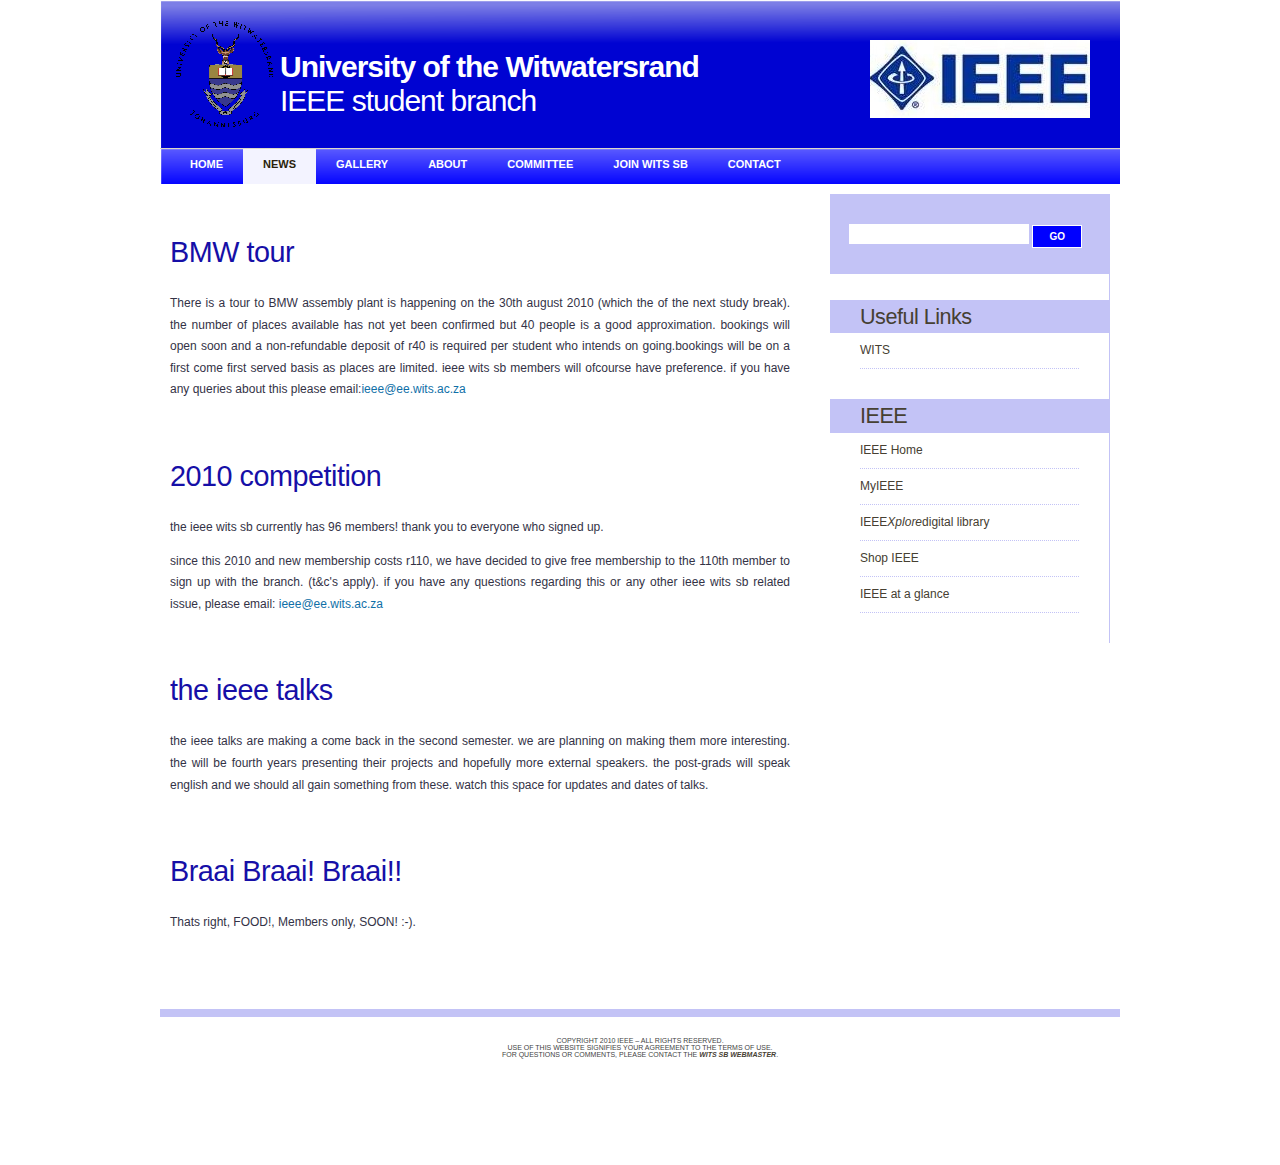
<file: news.html>
<!DOCTYPE html PUBLIC "-//W3C//DTD XHTML 1.0 Strict//EN" "http://www.w3.org/TR/xhtml1/DTD/xhtml1-strict.dtd">
<html xmlns="http://www.w3.org/1999/xhtml">
<!--
Design by Free CSS Templates
http://www.freecsstemplates.org
Released for free under a Creative Commons Attribution 2.5 License
-->

<head>
	<meta name="keywords" content="" />
	<meta name="description" content="" />
	<meta http-equiv="content-type" content="text/html; charset=utf-8" />
	<title>IEEE Wits:news</title>
	<link href="style.css" rel="stylesheet" type="text/css" media="screen" />
</head>

<body>
<div id="wrapper">

	<div id="header">
		 <iframe	
				src="header.html" 
				width="960px"
				height="149px"
				frameborder=0
				scrolling="no"> 
			</iframe>
	</div>
	<!-- end #header -->
	
	<div id="menu">
		<ul>
			<li><a href="index.html">Home</a></li>
			<li class="current_page_item"><a href="news.html">News</a></li>
			<li><a href="gallery.html">Gallery</a></li>
			<li><a href="about.html">About</a></li>
			<li><a href="committee.html">Committee</a></li>
			<li><a href="join.html">Join Wits SB</a></li>
			<li><a href="contact.html">Contact</a></li>
	</div>
	<!-- end #menu -->


		<div id="page">
		<div id="content">
				
			<div class="post">
				<h2 class="title"><a href="#">BMW tour</a></h2>
				<div style="clear: both;">&nbsp;</div>
				<div class="entry">
					<p>There is a tour to BMW assembly plant is happening on the 30th august 2010 (which the of 
					the next study break). the number of places available has not yet been confirmed but 40 people
					is a good approximation. bookings will open soon and a non-refundable deposit of r40 is required
					per student who intends on going.bookings will be on a first come
					first served basis as places are limited. ieee wits sb  members will ofcourse have preference. 
					if you have any queries about this please email:<a href="mailto:ieee@ee.wits.ac.za">ieee@ee.wits.ac.za</a>
					</p> 
			</div>
			</div>	
			<!-- end bwm tour -->		

			<div class="post">
				<h2 class="title"><a href="#">2010 competition</a></h2>
				<div style="clear: both;">&nbsp;</div>
				<div class="entry">
					<p>the ieee wits sb currently has 96 members! thank you to everyone who signed up.</p>
					<p> 
					since this 2010 and new membership costs r110, we have decided to give free membership
					to the 110th member to sign up with the branch. (t&c's apply). if you have any questions
					regarding this or any other ieee wits sb related issue, please email: 
					<a href="mailto:ieee@ee.wits.ac.za">ieee@ee.wits.ac.za</a>
					</p>
				</div>
			</div>
			<!-- end competition -->
		
			<div class="post">
				<h2 class="title"><a href="#">the ieee talks</a></h2>
				<div style="clear: both;">&nbsp;</div>
				<div class="entry">
					<p>the ieee talks are making a come back in the second semester. 
					we are planning on making them more interesting. the will be fourth years presenting 
					their projects and hopefully more external speakers. the post-grads will speak english and 
					we should all gain something from these. watch this space for updates and dates of talks. 
					</p>
				</div>
			</div>	
			<!-- end talks -->	

			<div class="post">
				<h2 class="title"><a href="#">Braai Braai! Braai!!</a></h2>
				<div style="clear: both;">&nbsp;</div>
				<div class="entry">
					<p>
					Thats right, FOOD!, Members only, SOON! :-).
					</p>
				</div>
			</div>	
			<!-- end Braai -->	

			<div style="clear: both;">&nbsp;</div>
		</div>		
		<!-- end #content -->
				
	
		<div id="sidebar">
			<iframe	
				src="sidebar.html" 
				width="280px"
				height="500px"
				frameborder=0
				scrolling="no"> 
			</iframe>
		</div>
		<!-- end #sidebar -->				

		<div style="clear: both;">&nbsp;</div>
	
	</div><!-- end #page -->
</div> <!-- #wrapper -->		
		
<div id="footer">
		 <iframe	
				src="footer.html" 
				width="960px"
				height="149px"
				frameborder=0
				scrolling="no"> 
			</iframe>
</div>
<!-- end #footer -->


</body>
</html>
</file>
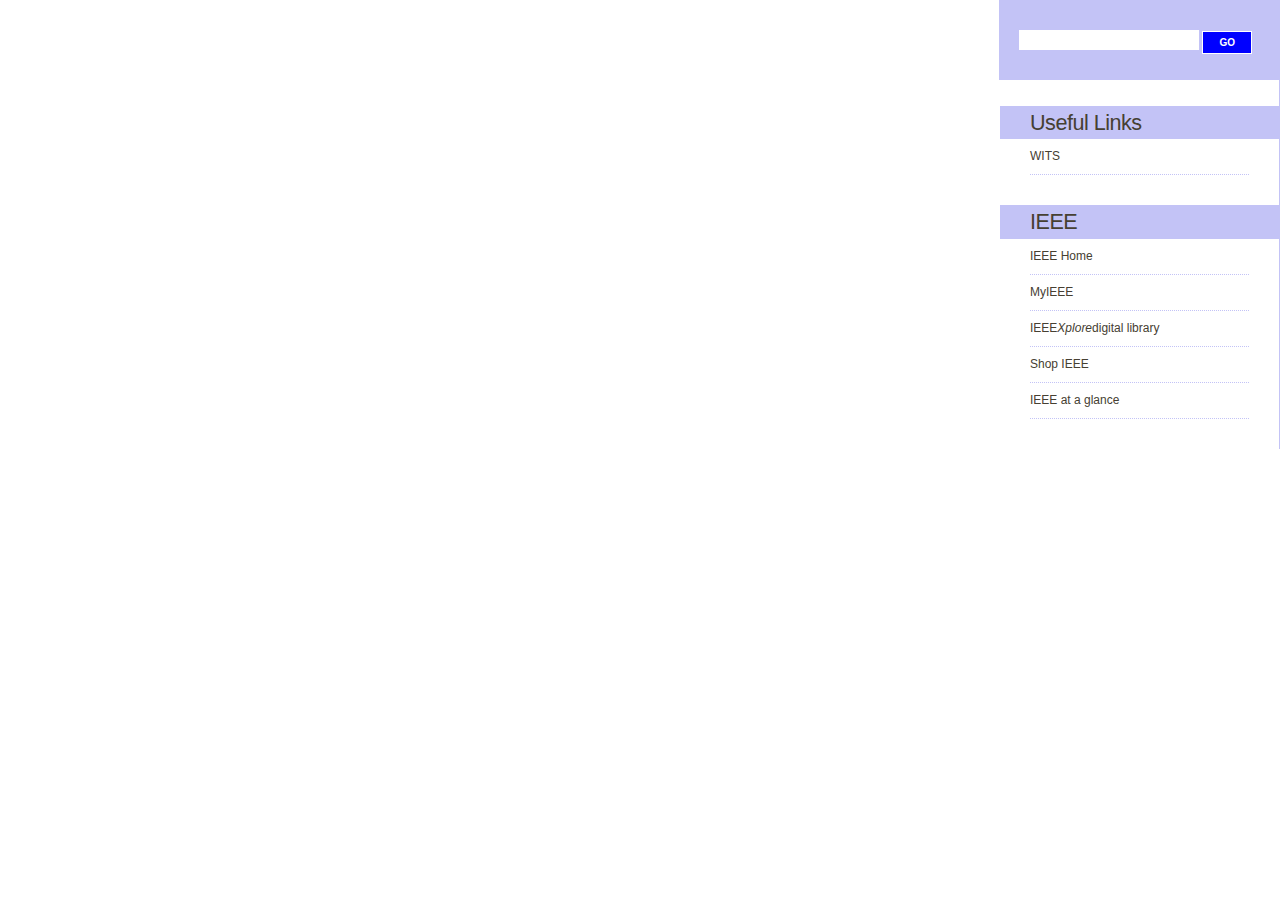
<file: sidebar.html>
<!DOCTYPE html PUBLIC "-//W3C//DTD XHTML 1.0 Strict//EN" "http://www.w3.org/TR/xhtml1/DTD/xhtml1-strict.dtd">
<html xmlns="http://www.w3.org/1999/xhtml">

<head>
<meta name="keywords" content="" />
<meta name="description" content="" />
<meta http-equiv="content-type" content="text/html; charset=utf-8" /><title>Iframe</title>

<link href="style.css" rel="stylesheet" type="text/css" media="screen" />
</head>

<body>

	
  	<div id="sidebar">
			<ul>
				<li>
					<div id="search">
					  <form method="get" action="#">
						<div>	
						    <!-- needs work I don't think it will work -->	
	                    	<input name="s" id="search-text" value="" type="text" />
   	                        <input id="search-submit" value="GO" type="submit" />						
						</div>
					  </form>
					</div>
					<div style="clear: both;">&nbsp;</div>
				</li>
				<li>
					<h2>Useful Links</h2>
					<ul>
						<li><a href="http://www.wits.ac.za">WITS</a></li>
					</ul>

				</li>
				<li>
					<h2>IEEE</h2>
					<ul>
						<li><a href="http://www.ieee.org/">IEEE Home</a></li>	
						<li><a href="http://www.ieee.org/membership_services/membership/my_ieee.html">MyIEEE</a></li>					
						<li><a href="http://ieeexplore.ieee.org/">IEEE<i>Xplore</i>digital library</a></li>
						<li><a href="http://shop.ieee.org/">Shop IEEE</a></li>
						<li><a href="http://www.ieee.org/about/today/index.html">IEEE at a glance</a>
					</ul>
				</li>
			</ul>
		</div>
		<!-- end #sidebar -->

</body>
</html>
</file>
<file: style.css>
body {
  margin: 0;
  padding: 0;
/*  background: transparent url(images/bg.png) repeat scroll; */
  font-family: Arial,Helvetica,sans-serif;
  font-size: 12px;
  color: #333246;
}
h1, h2, h3 {
  margin: 0;
  padding: 0;
  font-weight: normal;
  color: #0000FF;
}
h1 {
  font-size: 2em;
}
h2 {
  font-size: 2.4em;
}
h3 {
  font-size: 1.6em;
}
p, ul, ol {
  margin-top: 0;
  line-height: 180%;
}
ul, ol {
}
a {
  text-decoration: none;
  color: #0F6FA7;
}
a:hover {
}
#wrapper {
  background: #ffffff repeat scroll 0%;
  margin: 0 auto;
  padding: 0;
  width: 960px;
}
#header {
  margin: 0 auto;
  background: transparent url(images/headerBG.png) no-repeat scroll 0 0;
  width: 960px;
  height: 148px;
}
#ieee_logo {
  margin: 0;
  background: transparent url(images/ieeeLogo.jpg) no-repeat scroll 0px 40px;
  float: right;
  padding-top:50px;
  padding-right: 250px;  
  height: 90px;
  color: #000000;
}
#logo {
  margin: 0px;
  background: transparent url(images/witsLogo2.gif) no-repeat scroll 15px 20px;
  float: left;
  padding-top: 50px;
  height: 90px;
  color: #000000;
}
#logo h1, #logo p {
  margin: 0;
  padding: 0;
}
#logo h1 {
  float: left;
  padding-left: 120px;
  letter-spacing: -1px;
  text-transform: normal;
  font-size: 2.5em;
}
#logo p {
  margin: 0;
  padding: 26px 0 0 10px;
  float: left;
  font-family: Georgia,"Times New Roman",Times,serif;
  font-variant: normal;
  font-weight: normal;
  font-size: 14px;
  line-height: normal;
  font-size-adjust: none;
  font-stretch: normal;
  font-style: italic;
  color: #5e4e38;
}
#logo p a {
  color: #FFFFFF;
}
#logo a {
  border:  none;
  background: transparent none repeat scroll 0%;
  text-decoration: none;
  color: #FFFFFF;
}
#search {
  border-bottom: 4px solid #ffffff;
  padding: 20px 0px 0px;
  background: #C3C3F6 none repeat scroll 0%;
  float: right;
  width: 280px;
  height: 60px;
}
#search form {
  margin: 0;
  padding: 10px 0 0 20px;
  height: 41px;
}
#search fieldset {
  border:  none;
  margin: 0;
  padding: 0;
}
#search-text {
  border:  none;
  padding: 6px 5px 2px;
  background: #ffffff none repeat scroll 0%;
  width: 170px;
  text-transform: lowercase;
  font-family: Arial,Helvetica,sans-serif;
  font-style: normal;
  font-variant: normal;
  font-weight: normal;
  font-size: 11px;
  line-height: normal;
  font-size-adjust: none;
  font-stretch: normal;
  color: #464032;
}
#search-submit {
  border: 1px solid #ffffff;
  background: #0000FF none repeat scroll 0%;
  width: 50px;
  height: 23px;
  font-weight: bold;
  font-size: 10px;
  color: #ffffff;
}
#menu {
  margin: 0 auto;
  padding: 0;
  background: transparent url(images/menuBG.png) repeat scroll left top;
  width: 960px;
  height: 36px;
}
#menu ul {
  margin: 0px 0px 0px 10px;
  padding: 0;
  list-style-type: none;
  list-style-image: none;
  list-style-position: outside;
  line-height: normal;
}
#menu li {
  float: left;
}
#menu a {
  border:  none;
  padding: 10px 20px 0px;
  display: block;
  height: 26px;
  margin-bottom: 10px;
  text-decoration: none;
  text-align: center;
  text-transform: uppercase;
  font-family: Arial,Helvetica,sans-serif;
  font-size: 11px;
  font-weight: bold;
  color: #ffffff;
}
#menu a:hover, #menu .current_page_item a {
  background: #160FA7 none repeat scroll 0%;
  text-decoration: none;
}
#menu .current_page_item a {
  background: #F3F3FF none repeat scroll 0%;
  color: #2a1f0b;
}
#page {
  margin: 0 auto;
  padding: 0;
  width: 940px;
}
#content {
  padding: 30px 0px 0px;
  float: left;
  width: 620px;
}
.post {
  margin-bottom: 15px;
}
.post .title {
  padding: 12px 0 0 0px;
  margin-bottom: 10px;
  letter-spacing: -0.5px;
  color: #000000;
}
.post .title a {
  border:  none;
  color: #160FA7;
}
.post .meta {
  border-bottom: 1px solid #D9D9F8;
  margin: 0px;
  padding: 0px;
  height: 30px;
  text-align: left;
  font-family: Arial,Helvetica,sans-serif;
  font-size: 13px;
  font-weight: bold;
}
.post .meta .date {
  padding: 3px 0px;
  float: left;
  height: 24px;
  color: #464032;
}
.post .meta .posted {
  padding: 3px 15px;
  background: #C3C3F6 none repeat scroll 0%;
  float: right;
  height: 24px;
  color: #464032;
}
.post .meta a {
  color: #323246;
}
.post .entry {
  padding: 0px 0px 20px;
  text-align: justify;
}
.links {
  padding-top: 20px;
  font-size: 12px;
  font-weight: bold;
}
#sidebar {
  padding: 0px;
  float: right;
  width: 280px;
  color: #7878s78;
}
#sidebar ul {
  margin: 0;
  padding: 0;
  list-style-type: none;
  list-style-image: none;
  list-style-position: outside;
}
#sidebar li {
  border-right: 1px solid #C3C3F6;
  margin: 0;
  padding: 0;
}
#sidebar li ul {
  margin: 0px;
  padding-bottom: 30px;
}
#sidebar li li {
  border-right: medium none;
  border-bottom: 1px dotted #C3C3F6;
  margin: 0px 30px;
  line-height: 35px;
}
#sidebar li li span {
  padding: 0;
  display: block;
  margin-top: -20px;
  font-size: 11px;
  font-style: italic;
}
#sidebar h2 {
  background: #C3C3F6 none repeat scroll 0%;
  padding-left: 30px;
  padding-top: 6px;
  padding-bottom: 6px;
  letter-spacing: -0.5px;
  font-size: 1.8em;
  color: #464032;
}
#sidebar p {
  margin: 0 0px;
  padding: 10px 30px 20px;
  text-align: justify;
}
#sidebar a {
  border:  none;
  color: #464032;
}
#sidebar a:hover {
  text-decoration: underline;
  color: #8a8a8a;
}
#gallery{
  text-align: center;
}
#calendar {
}
#calendar_wrap {
  padding: 20px;
}
#calendar table {
  width: 100%;
}
#calendar tbody td {
  text-align: center;
}
#calendar #next {
  text-align: right;
}
#footer {
  background: transparent url(images/footer.png) no-repeat scroll 940px;
  border-top: 4px solid #C3C3F6;
  margin: 0 auto;
  padding: 0px 0 15px;
  width: 960px;
  height: 50px;
  font-family: Arial,Helvetica,sans-serif;
}
#footer p {
  margin: 0;
  padding-top: 20px;
  line-height: normal;
  font-size: 7px;
  text-transform: uppercase;
  text-align: center;
  color: #444444;
}
#footer a {
  color: #464032;
}
#committee{
}
iframe {
  background: #ffffff;
}
</file>
<file: index_style.css>
body {
  margin: 0;
  padding: 0;
  background: transparent url(images/bg.png) repeat scroll;
  font-family: Arial,Helvetica,sans-serif;
  font-size: 12px;
  color: #333246;
}
h1, h2, h3 {
  margin: 0;
  padding: 0;
  font-weight: normal;
  color: #0000FF;
}
h1 {
  font-size: 2em;
}
h2 {
  font-size: 2.4em;
}
h3 {
  font-size: 1.6em;
}
p, ul, ol {
  margin-top: 0;
  line-height: 180%;
}
ul, ol {
}
a {
  text-decoration: none;
  color: #0F6FA7;
}
a:hover {
}
#wrapper {
  background: #ffffff repeat scroll 0%; 
  margin: 0 auto;
  padding: 0;
  width: 960px;
}
#header {
  margin: 0 auto;
  background: transparent url(images/headerBG.png) no-repeat scroll 0 0;
  width: 960px;
  height: 148px;
}
#ieee_logo {
  margin: 0;
  background: transparent url(images/ieeeLogo.jpg) no-repeat scroll 0px 40px;
  float: right;
  padding-top:50px;
  padding-right: 250px;  
  height: 90px;
  color: #000000;
}
#logo {
  margin: 0px;
  background: transparent url(images/witsLogo2.gif) no-repeat scroll 15px 20px;
  float: left;
  padding-top: 50px;
  height: 90px;
  color: #000000;
}
#logo h1, #logo p {
  margin: 0;
  padding: 0;
}
#logo h1 {
  float: left;
  padding-left: 120px;
  letter-spacing: -1px;
  text-transform: normal;
  font-size: 2.5em;
}
#logo p {
  margin: 0;
  padding: 26px 0 0 10px;
  float: left;
  font-family: Georgia,"Times New Roman",Times,serif;
  font-variant: normal;
  font-weight: normal;
  font-size: 14px;
  line-height: normal;
  font-size-adjust: none;
  font-stretch: normal;
  font-style: italic;
  color: #5e4e38;
}
#logo p a {
  color: #FFFFFF;
}
#logo a {
  border:  none;
  background: transparent none repeat scroll 0%;
  text-decoration: none;
  color: #FFFFFF;
}
#search {
  padding: 6px 30px;
  background: transparent none repeat scroll 0%;
  float: right;
  width: 270px;
  height: 25px;
}
#search form {
  padding: 0;
  margin: 0 auto;
}
#search fieldset {
  border:  none;
  margin: 0;
  padding: 0;
}
#search-text {
  border:  none;
  padding: 0px 0px 0px 0px;
  background: #ffffff none repeat scroll 0%;
  width: 170px;
  height: 25px;
  text-transform: lowercase;
  font-family: Arial,Helvetica,sans-serif;
  font-style: normal;
  font-variant: normal;
  font-weight: normal;
  font-size: 11px;
  line-height: normal;
  font-size-adjust: none;
  font-stretch: normal;
  color: #464032;
}
#search-submit {
  border: 1px solid #ffffff;
  background: #0000FF none repeat scroll 0%;
  width: 50px;
  height: 25px;
  font-weight: bold;
  font-size: 10px;
  color: #ffffff;
}
#menu {
  margin: 0 auto;
  padding: 0;
  background: transparent url(images/menuBG.png) repeat scroll left top;
  width: 960px;
  height: 36px;
}
#menu ul {
  margin: 0px 0px 0px 10px;
  padding: 0;
  list-style-type: none;
  list-style-image: none;
  list-style-position: outside;
  line-height: normal;
}
#menu li {
  float: left;
}
#menu a {
  border:  none;
  padding: 10px 20px 0px;
  display: block;
  height: 26px;
  margin-bottom: 10px;
  text-decoration: none;
  text-align: center;
  text-transform: uppercase;
  font-family: Arial,Helvetica,sans-serif;
  font-size: 11px;
  font-weight: bold;
  color: #ffffff;
}
#menu a:hover, #menu .current_page_item a {
  background: #160FA7 none repeat scroll 0%;
  text-decoration: none;
}
#menu .current_page_item a {
  background: #ffffff none repeat scroll 0%;
  color: #2a1f0b;
}
#page {
  margin: 0 auto;
  padding: 0;
  width: 940px;
}
#content {
  padding: 30px 50px 0px;
  width: 840px;
  float: center;
}
img.floatRight { 
    float: right; 
    margin: 25px; 
}
.post {
  margin-bottom: 0px;
}
.post .title {
  padding: 12px 0 0 0px;
  margin-bottom: 10px;
  letter-spacing: -0.5px;
  color: #000000;
  text-align: center;
}
.post .title a {
  border:  none;
  color: #160FA7;
}
.post .meta {
  border-bottom: 1px solid #D9D9F8;
  margin: 0px;
  padding: 0px;
  height: 30px;
  text-align: center;
  font-family: Arial,Helvetica,sans-serif;
  font-size: 13px;
  font-weight: bold;
}
.post .meta .date {
  padding: 3px 0px;
  height: 24px;
  color: #464032;
}
.post .meta .posted {
  padding: 3px 15px;
  background: #C3C3F6 none repeat scroll 0%;
  height: 24px;
  color: #464032;
}
.post .meta a {
  color: #323246;
}
.post .entry {
  padding: 0px 0px 0px;
  text-align: justify;
}
.links {
  padding-top: 20px;
  font-size: 12px;
  font-weight: bold;
}
#sidebar {
  padding: 0px;
  float: left;
  width: 220px;
  color: #7878s78;
}
#sidebar ul {
  margin: 0;
  padding: 0;
  list-style-type: none;
  list-style-image: none;
  list-style-position: outside;
}
#sidebar li {
  border-right: 1px solid #C3C3F6;
  margin: 0;
  padding: 0;
}
#sidebar li ul {
  margin: 0px;
  padding-bottom: 30px;
}
#sidebar li li {
  border-right: medium none;
  border-bottom: 1px dotted #C3C3F6;
  margin: 0px 30px;
  line-height: 35px;
}
#sidebar li li span {
  padding: 0;
  display: block;
  margin-top: -20px;
  font-size: 11px;
  font-style: italic;
}
#sidebar h2 {
  background: #C3C3F6 none repeat scroll 0%;
  padding-left: 30px;
  padding-top: 6px;
  padding-bottom: 6px;
  letter-spacing: -0.5px;
  font-size: 1.8em;
  color: #464032;
}
#sidebar p {
  margin: 0 0px;
  padding: 10px 30px 20px;
  text-align: justify;
}
#sidebar a {
  border:  none;
  color: #464032;
}
#sidebar a:hover {
  text-decoration: underline;
  color: #8a8a8a;
}
#footer {
  border-top: 4px solid #C3C3F6;
  margin: 0 auto;
  padding: 0px 0 15px;
  width: 960px;
  height: 50px;
  font-family: Arial,Helvetica,sans-serif;
}
#footer p {
  margin: 0;
  padding-top: 20px;
  line-height: normal;
  font-size: 7px;
  text-transform: uppercase;
  text-align: center;
  color: #444444;
}
#footer a {
  color: #464032;
}
#news-wrapper{
  margin: 0px  auto;
  padding: 0;
  width: 960px;
  text-align: center;
}
#news-wrapper ul {
  margin: 0;
  padding: 0;
  text-align: left;
  list-style-type: none;
  list-style-image: none;
  list-style-position: outside;
}
#news-wrapper h1 {
  background: #C3C3F6 none repeat scroll 0%;
  padding-left: 30px;
  padding-top: 6px;
  padding-bottom: 6px;
  letter-spacing: -0.5px;
  font-size: 1.8em;
  color: #464032;
}
#news-wrapper p {
  margin: 0 0px;
  padding: 10px 30px 20px;
  text-align: justify;
}
#news-wrapper a {
  border:  none;
  color: #464032;
}
#news-wrapper a:hover {
  text-decoration: underline;
  color: #8a8a8a;
}
#news-wrapper li {
  border-right: 1px solid #C3C3F6;
  margin: 0;
  padding: 0;
}
#news-wrapper li ul {
  margin: 0px;
  padding-bottom: 30px;
}
#news-wrapper li li {
  border-right: medium none;
  border-bottom: 1px dotted #C3C3F6;
  margin: 0px 30px;
  line-height: 35px;
}
#news-wrapper li li span {
  padding: 0;
  display: block;
  margin-top: -20px;
  font-size: 11px;
  font-style: italic;
}
#botLeft {
  float: left;
  width: 293px;
  padding: 0px 10px 10px 20px;
}
#botCenter {
  float: left;
  width: 293px;
  padding: 0px 10px 10px 10px;
}
#botRight {
  float: right;
  width: 293px;
  padding: 0px 20px 10px 10px;
}
</file>
